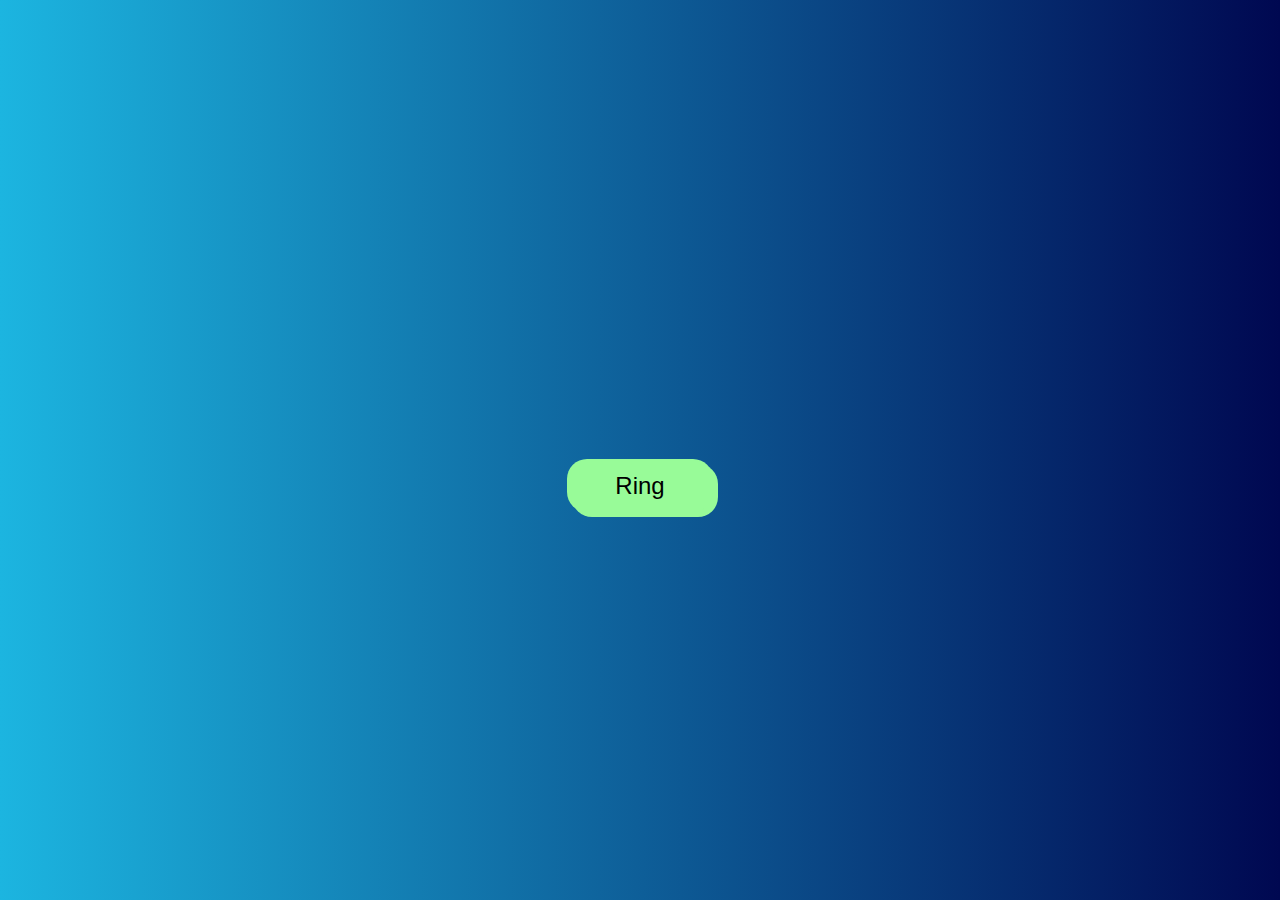
<file: 3 Notification Bell/index.html>
<!DOCTYPE html>
<html lang="en">
<head>
    <meta charset="UTF-8">
    <meta name="viewport" content="width=device-width, initial-scale=1.0">
    <title>Document</title>
    <link rel="stylesheet" href="./Style/style.css">
    <link rel="stylesheet" href="https://cdnjs.cloudflare.com/ajax/libs/font-awesome/6.5.1/css/all.min.css" integrity="sha512-DTOQO9RWCH3ppGqcWaEA1BIZOC6xxalwEsw9c2QQeAIftl+Vegovlnee1c9QX4TctnWMn13TZye+giMm8e2LwA==" crossorigin="anonymous" referrerpolicy="no-referrer" />
</head>
<body>
    <div class="container" id="_container">
        <div class="notification" id="_notification"></div>
        <button type="button" class="button" id="_button">Ring</button>
    </div>
    <script src="./JS/script.js"></script>
</body>
</html>
</file>
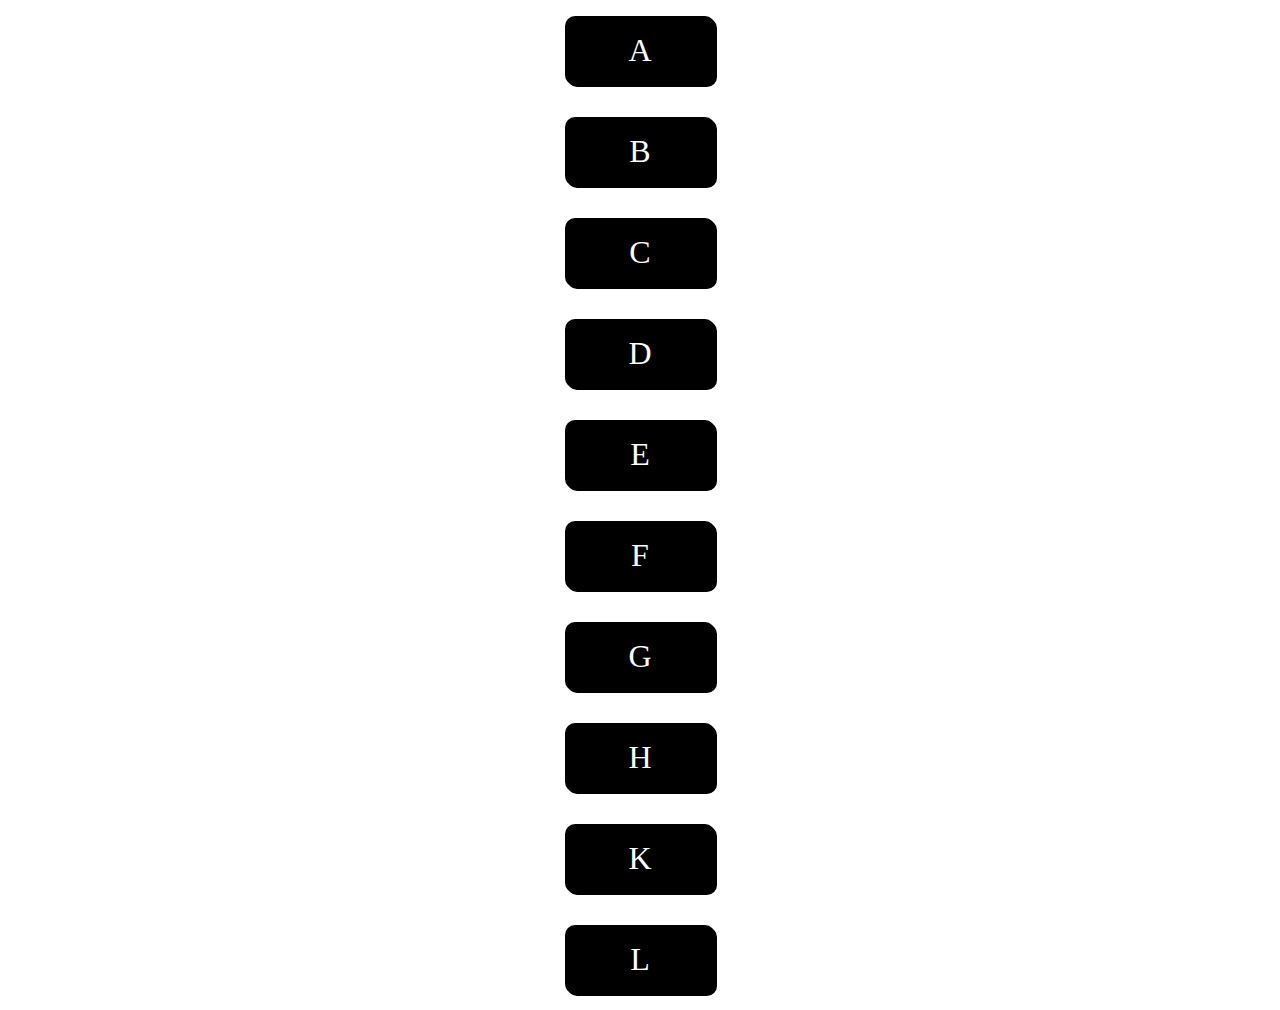
<file: 4 Indicator/index.html>
<!DOCTYPE html>
<html lang="en">
<head>
    <meta charset="UTF-8">
    <meta name="viewport" content="width=device-width, initial-scale=1.0">
    <title>Document</title>
    <link rel="stylesheet" href="./Style/style.css">
</head>
<body>
    <div class="indicatorContainer">
        <div class="indicator" id="_indicator"></div>
    </div>

    <div class="container">
        <div class="block">A</div>
        <div class="block">B</div>
        <div class="block">C</div>
        <div class="block">D</div>
        <div class="block">E</div>
        <div class="block">F</div>
        <div class="block">G</div>
        <div class="block">H</div>
        <div class="block">K</div>
        <div class="block">L</div>
    </div>
    <script src="./JS/script.js"></script>
</body>
</html>
</file>
<file: 3 Notification Bell/Style/style.css>
*{
    margin: 0;
    padding: 0;
    box-sizing: border-box;
}

body{
    background: linear-gradient(90deg, #1CB5E0 0%, #000851 100%);
    display: flex;
    justify-content: center;
    align-items: center;
    min-height: 100vh;
}

.container{
    display: flex;
    justify-content: center;
    align-items: center;
    flex-direction: column;
}

.button{
    border: none;
    outline: none;
    background: palegreen;
    color: black;
    font-size: 1.5rem;
    font-family: Impact, Haettenschweiler, 'Arial Narrow Bold', sans-serif;
    margin: 1rem;
    padding: .8rem 3rem;
    box-shadow: 5px 5px 0px palegreen;
    border-radius: 20px;
    text-align: center;
    z-index: 1;
    transition: .5s;

    &.active{
        transform: translate(5%, 5%);
        box-shadow: 0px 0px 0px palegreen;
    }
}

.notification{
    width: 10px;
    display: flex;
    justify-content: center;
    align-items: center;
    height: inherit;
    position: relative;
    color: transparent;

    &::after{
        min-width: 15px;
        min-height: 15px;
        content: attr(data-count);
        color: white;
        display: flex;
        justify-content: center;
        align-self: center;
        background-color: gold;
        border-radius: 50%;
        position: absolute;
        top: -4px;
        right: 7px;
        transition: 0.3s;
        opacity: 0;
        transform: scale(0.5);
    }

    &::before{
        content: '\f0f3';
        font-family: 'Font Awesome 5 Free';
        display: block;
        color: black;
        font-size: 3rem;
        margin-bottom: 1rem;
    }

    &.count::after{
        opacity: 1;
        transform: scale(1);
    }

    &.notify::before{
        animation: belltililing 1s ease-in-out;
    }
}

@keyframes belltililing{
    0%{
        transform: rotate(0deg);
    }
    25%{
        transform: rotate(15deg);
    }
    50%{
        transform: rotate(-15deg);
    }
    75%{
        transform: rotate(15deg);
    }
    100%{
        transform: rotate(0deg);
    }
}
</file>
<file: 4 Indicator/Style/style.css>
*{
    margin: 0;
    padding: 0;
    box-sizing: border-box;
}

body {
    display: flex;
    justify-content: center;
    align-items: center;
    min-height: 100vh;
}

.indicatorContainer {
    width: 100%;
    position: fixed;

    .indicator {
        background: linear-gradient(90deg, #9ae7fd 0%, #000851 100%);
        height: 10px;
        border-radius: 10px;
        width: 0%;
        position: fixed;
        top: 0;
        z-index: 100;
    }
}

.container {
    text-align: center;
    display: flex;
    justify-content: center;
    align-items: center;
    flex-direction: column;

    .block {
        background: black;
        color:white;
        padding: 1rem 2rem;
        box-shadow: 2px 2px 0px black;
        border-radius: 10px;
        margin: 1rem;
        font-size: 2rem;
        display: inline-block;
        transition: transform .5s ease-in-out;
        width: 150px;

        &:hover {
            transform: translate(5%, 5%);
            box-shadow: 0px 0px 0px black;
        }

        &.active {
            transform: scale(1.2);
            box-shadow: 0px 0px 0px black;
        }
    }
}
</file>
